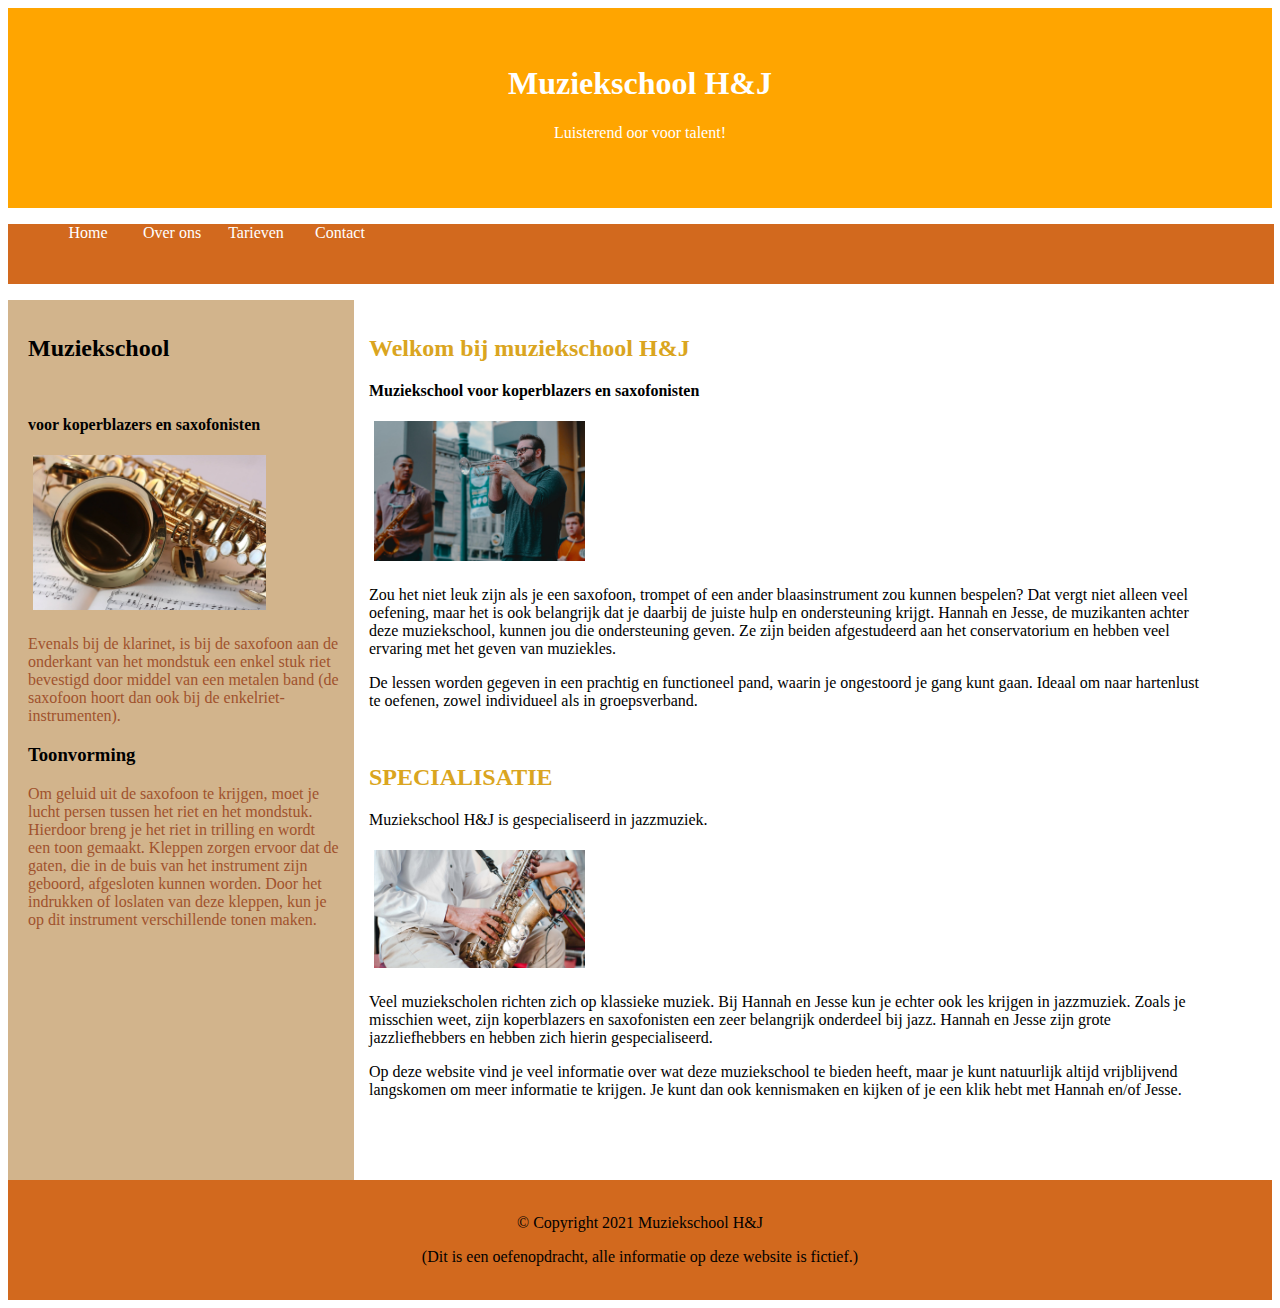
<file: index.html>
<!DOCTYPE html>
<html lang="nl">
<head>
<meta charset="utf-8">
<meta name="description" content="Muziekschool H&J">
<meta name="keywords" content="Hannah, Jesse, trompet, saxofoon">
<meta name="author" content="Elle Evenhuis">
<meta name="viewport" content="width=device-width, initial-scale=1.0">
<link rel="stylesheet" type="text/css" href="stijl.css">
<title>Muziekschool H&J index</title>
</head>
<body>
<header>
  <br><br>
  <h1>Muziekschool H&J</h1>
  <p>Luisterend oor voor talent!</p>
  </header>
  <ul>
  <li><a href="index.html">Home</a></li>
  <li><a href="overons.html">Over ons</a></li>
  <li><a href="tarieven.html">Tarieven</a></li>
  <li><a href="contact.html">Contact</a></li>
</ul>
<div class="row">
<div class="col-3" style="min-height: 850px;">
  <div id="marge_section1">
<section id="een">
  <h2>Muziekschool</h2>
  <br>
  <p><b>voor koperblazers en saxofonisten</b></p>
  <img id="afb_l" src="afbeeldingen/saxofoon.jpeg" alt="saxofoon">
  <br>
<p id="alinea1"> Evenals bij de klarinet, is bij de saxofoon aan de onderkant van het mondstuk een enkel stuk riet bevestigd door middel van een metalen band (de saxofoon hoort dan ook bij de enkelriet-instrumenten).</p>
<h3>Toonvorming</h3>
<p id="alinea2">Om geluid uit de saxofoon te krijgen, moet je lucht persen tussen het riet en het mondstuk. Hierdoor breng je het riet in trilling en wordt een toon gemaakt. Kleppen zorgen ervoor dat de gaten, die in de buis van het instrument zijn geboord, afgesloten kunnen worden. Door het indrukken of loslaten van deze kleppen, kun je op dit instrument verschillende tonen maken.</p>
</section>
</div>
</div>
<div class="col-8" style="min-height: 850px;">
<section id="twee">
<h2 id="h21">Welkom bij muziekschool H&J</h2>
<p><b>Muziekschool voor koperblazers en saxofonisten</b></p>
<img src="afbeeldingen/trompet.jpeg" alt="trompet">
<p>Zou het niet leuk zijn als je een saxofoon, trompet of een ander blaasinstrument zou kunnen bespelen? Dat vergt niet alleen veel oefening, maar het is ook belangrijk dat je daarbij de juiste hulp en ondersteuning krijgt. Hannah en Jesse, de muzikanten achter deze muziekschool, kunnen jou die ondersteuning geven. Ze zijn beiden afgestudeerd aan het conservatorium en hebben veel ervaring met het geven van muziekles.</p>
<p>De lessen worden gegeven in een prachtig en functioneel pand, waarin je ongestoord je gang kunt gaan. Ideaal om naar hartenlust te oefenen, zowel individueel als in groepsverband.</p><br>
<h2 id="h22">SPECIALISATIE</h2>
<p>Muziekschool H&J is gespecialiseerd in jazzmuziek.</p>
<img src="afbeeldingen/saxofoon2.jpeg" alt="saxofoon2">
<p>Veel muziekscholen richten zich op klassieke muziek. Bij Hannah en Jesse kun je echter ook les krijgen in jazzmuziek. Zoals je misschien weet, zijn koperblazers en saxofonisten een zeer belangrijk onderdeel bij jazz. Hannah en Jesse zijn grote jazzliefhebbers en hebben zich hierin gespecialiseerd.</p>
<p>Op deze website vind je veel informatie over wat deze muziekschool te bieden heeft, maar je kunt natuurlijk altijd vrijblijvend langskomen om meer informatie te krijgen. Je kunt dan ook kennismaken en kijken of je een klik hebt met Hannah en/of Jesse.</p>
</section>
</div>
</div>
<footer>
<br>
<p>© Copyright 2021 Muziekschool H&J</p>
<p>(Dit is een oefenopdracht, alle informatie op deze website is fictief.)</p>
</footer>
</body>
</html>
</file>
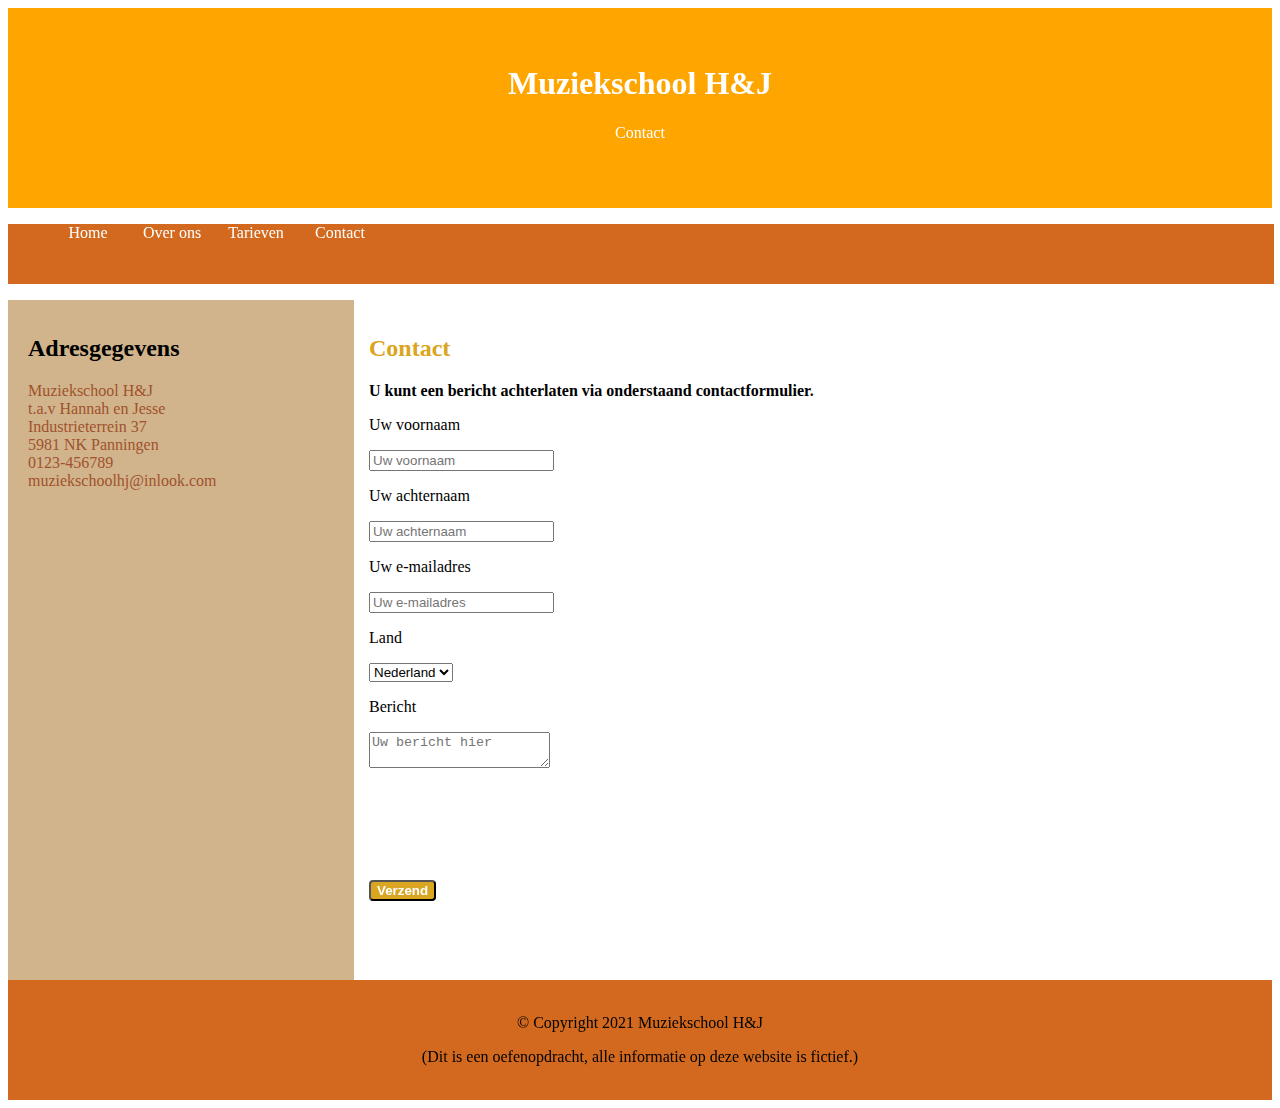
<file: contact.html>
<!DOCTYPE html>
<html lang="nl">
<head>
<meta charset="utf-8">
<meta name="description" content="Muziekschool H&J">
<meta name="keywords" content="Hannah, Jesse, trompet, saxofoon">
<meta name="author" content="Elle Evenhuis">
<meta name="viewport" content="width=device-width, initial-scale=1.0">
<link rel="stylesheet" type="text/css" href="stijl.css">
<title>Muziekschool H&J contact</title>
</head>
<body>
<header>
  <br>
  <br>
  <h1>Muziekschool H&J</h1>
  <p>Contact</p>
  </header>
  <ul>
  <li><a href="index.html">Home</a></li>
  <li><a href="overons.html">Over ons</a></li>
  <li><a href="tarieven.html">Tarieven</a></li>
  <li><a href="contact.html">Contact</a></li>
</ul>
<div class="row">
<div class="col-3" style= "min-height: 650px;">
  <div id="marge_section1">
<section id="een">
  <h2>Adresgegevens</h2>
  <p id="alinea1">
Muziekschool H&J<br>
t.a.v Hannah en Jesse<br>
Industrieterrein 37<br>
5981 NK Panningen<br>
0123-456789<br>
muziekschoolhj@inlook.com</p>
<iframe src="https://www.google.com/maps/embed?pb=!1m18!1m12!1m3!1d2492.7551815033453!2d5.975579312848709!3d51.334022671656754!2m3!1f0!2f0!3f0!3m2!1i1024!2i768!4f13.1!3m3!1m2!1s0x47c7485bd5bc80c3%3A0xc56f3d8c01a8a374!2sIndustrieterrein%20Panningen%2037%2C%205981%20NK%20Panningen!5e0!3m2!1snl!2snl!4v1701638563691!5m2!1snl!2snl" width="300" height="400" style="border:0;" allowfullscreen="" loading="lazy" referrerpolicy="no-referrer-when-downgrade"></iframe>
</section>
</div>
</div>
<div class="col-8" style= "min-height:650px;">
<section id="twee">
<h2 id="h21">Contact</h2>
<p><b>U kunt een bericht achterlaten via onderstaand contactformulier.</b></p>
<form>
  <p>Uw voornaam</p>
  <input type="text" name="voornaam" placeholder="Uw voornaam"><br>
  <p>Uw achternaam</p>
  <input type="text" name="achternaam" placeholder="Uw achternaam"><br>
  <p>Uw e-mailadres</p>
  <input type="email" name="emailadres" placeholder="Uw e-mailadres"><br>
<p>Land</p>
<select name="land">
<option value="nl" selected>Nederland</option>
<option value="be">België</option>
<option value="anders">anders</option>
</select><br>
<p>Bericht</p>
<textarea name="bericht" placeholder="Uw bericht hier"></textarea><br><br><br><br><br><br><br>
<button type="submit" name="Verzendknop"><strong>Verzend</strong></button>
</form>
</section>
</div>
</div>
<footer>
<br>
<p>© Copyright 2021 Muziekschool H&J</p>
<p>(Dit is een oefenopdracht, alle informatie op deze website is fictief.)</p>
</footer>
</body>
</html>
</file>
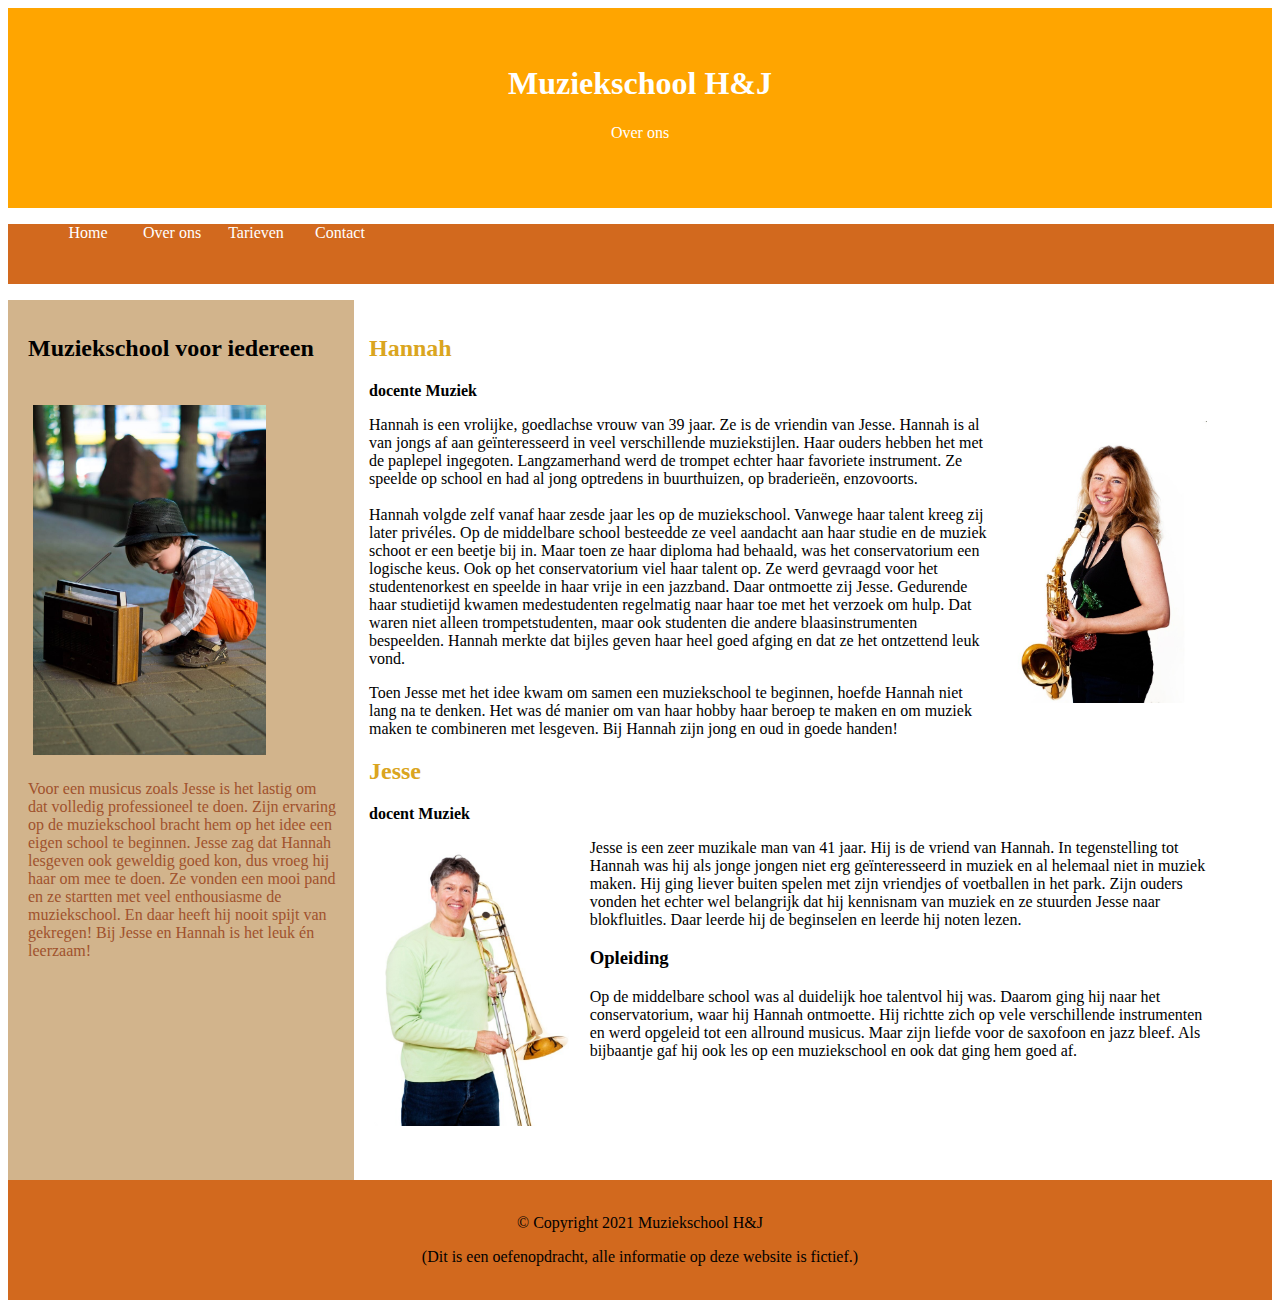
<file: overons.html>
<!DOCTYPE html>
<html lang="nl">
<head>
<meta charset="utf-8">
<meta name="description" content="Muziekschool H&J">
<meta name="keywords" content="Hannah, Jesse, trompet, saxofoon">
<meta name="author" content="Elle Evenhuis">
<title>Muziekschool H&J over ons</title>
<meta name="viewport" content="width=device-width, initial-scale=1.0">
<link rel="stylesheet" type="text/css" href="stijl.css">
</head>
<body>
<header>
  <br>
  <br>
  <h1>Muziekschool H&J</h1>
  <p>Over ons</p>
    </header>
    <ul>
    <li><a href="index.html">Home</a></li>
    <li><a href="overons.html">Over ons</a></li>
    <li><a href="tarieven.html">Tarieven</a></li>
    <li><a href="contact.html">Contact</a></li>
    </ul>
        <div class="row">
<div class="col-3" style="min-height: 850px;">
        <div id="marge_section1">
<section id="een">
  <h2>Muziekschool voor iedereen</h2>
  <br>
  <img id="afb_l" src="afbeeldingen/kind.jpeg" alt="kind">
  <br>
<p id="alinea1">Voor een musicus zoals Jesse is het lastig om dat volledig professioneel te doen. Zijn ervaring op de muziekschool bracht hem op het idee een eigen school te beginnen. Jesse zag dat Hannah lesgeven ook geweldig goed kon, dus vroeg hij haar om mee te doen. Ze vonden een mooi pand en ze startten met veel enthousiasme de muziekschool. En daar heeft hij nooit spijt van gekregen! Bij Jesse en Hannah is het leuk én leerzaam!</p>
</section>
</div>
</div>
<div class="col-8" style="min-height: 850px;">
<section id="twee">
<h2 id="h21">Hannah</h2>
<p><b>docente Muziek</b></p>
<p><img src="afbeeldingen/hannah.jpeg" alt="hannah" style="float:right">Hannah is een vrolijke, goedlachse vrouw van 39 jaar. Ze is de vriendin van Jesse. Hannah is al van jongs af aan geïnteresseerd in veel verschillende muziekstijlen. Haar ouders hebben het met de paplepel ingegoten. Langzamerhand werd de trompet echter haar favoriete instrument. Ze speelde op school en had al jong optredens in buurthuizen, op braderieën, enzovoorts.<br><br>
Hannah volgde zelf vanaf haar zesde jaar les op de muziekschool. Vanwege haar talent kreeg zij later privéles. Op de middelbare school besteedde ze veel aandacht aan haar studie en de muziek schoot er een beetje bij in. Maar toen ze haar diploma had behaald, was het conservatorium een logische keus. Ook op het conservatorium viel haar talent op. Ze werd gevraagd voor het studentenorkest en speelde in haar vrije in een jazzband. Daar ontmoette zij Jesse. Gedurende haar studietijd kwamen medestudenten regelmatig naar haar toe met het verzoek om hulp. Dat waren niet alleen trompetstudenten, maar ook studenten die andere blaasinstrumenten bespeelden. Hannah merkte dat bijles geven haar heel goed afging en dat ze het ontzettend leuk vond.</p>
<p>Toen Jesse met het idee kwam om samen een muziekschool te beginnen, hoefde Hannah niet lang na te denken. Het was dé manier om van haar hobby haar beroep te maken en om muziek maken te combineren met lesgeven. Bij Hannah zijn jong en oud in goede handen!</p>
<h2 id="h22">Jesse</h2>
<p><b>docent Muziek</b></p>
<p><img src="afbeeldingen/jesse.jpeg" alt="jesse" style="float:left">Jesse is een zeer muzikale man van 41 jaar. Hij is de vriend van Hannah. In tegenstelling tot Hannah was hij als jonge jongen niet erg geïnteresseerd in muziek en al helemaal niet in muziek maken. Hij ging liever buiten spelen met zijn vriendjes of voetballen in het park. Zijn ouders vonden het echter wel belangrijk dat hij kennisnam van muziek en ze stuurden Jesse naar blokfluitles. Daar leerde hij de beginselen en leerde hij noten lezen.
<br>
<h3>Opleiding</h3>
<p>Op de middelbare school was al duidelijk hoe talentvol hij was. Daarom ging hij naar het conservatorium, waar hij Hannah ontmoette. Hij richtte zich op vele verschillende instrumenten en werd opgeleid tot een allround musicus. Maar zijn liefde voor de saxofoon en jazz bleef. Als bijbaantje gaf hij ook les op een muziekschool en ook dat ging hem goed af.</p>
</section>
</div>
</div>
<footer>
<br>
<p>© Copyright 2021 Muziekschool H&J</p>
<p>(Dit is een oefenopdracht, alle informatie op deze website is fictief.)</p>
</footer>
</body>
</html>
</file>
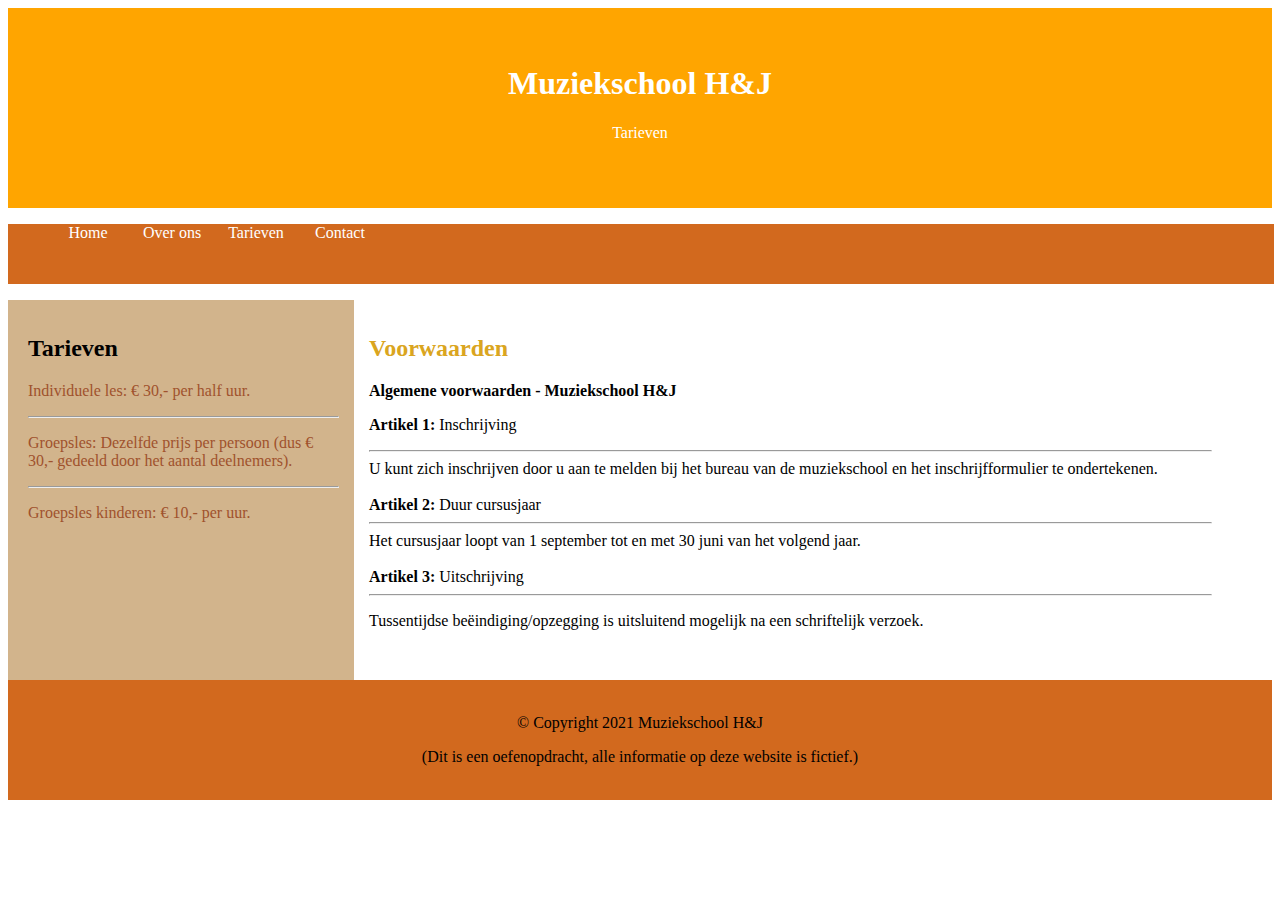
<file: tarieven.html>
<!DOCTYPE html>
<html lang="nl">
<head>
<meta charset="utf-8">
<meta name="description" content="Muziekschool H&J">
<meta name="keywords" content="Hannah, Jesse, trompet, saxofoon">
<meta name="author" content="Elle Evenhuis">
<meta name="viewport" content="width=device-width, initial-scale=1.0">
<link rel="stylesheet" type="text/css" href="stijl.css">
<title>Muziekschool H&J tarieven</title>
</head>
<body>
<header>
  <br><br>
  <h1>Muziekschool H&J</h1>
  <p>Tarieven</p>
  </header>
  <ul>
  <li><a href="index.html">Home</a></li>
  <li><a href="overons.html">Over ons</a></li>
  <li><a href="tarieven.html">Tarieven</a></li>
  <li><a href="contact.html">Contact</a></li>
</ul>
<div class="row">
<div class="col-3" style= "min-height: 350px;">
  <div id="marge_section1">
<section id="een">
  <h2>Tarieven</h2>
  <p id="alinea1">Individuele les: € 30,- per half uur.</p>
<hr>
<p id="alinea2">Groepsles: Dezelfde prijs per persoon (dus € 30,- gedeeld door het aantal deelnemers).</p>
<hr>
<p id="alinea3">Groepsles kinderen: € 10,- per uur.</p>
</section>
</div>
</div>
<div class="col-8" style= "min-height: 350px;">
<section id="twee">
<h2 id="h21">Voorwaarden</h2>
<p><b>Algemene voorwaarden - Muziekschool H&J</b></p>
<p><b>Artikel 1: </b>Inschrijving<hr>
U kunt zich inschrijven door u aan te melden bij het bureau van de muziekschool en het inschrijfformulier te ondertekenen.
<br><br>
<b>Artikel 2:</b> Duur cursusjaar
<hr>
Het cursusjaar loopt van 1 september tot en met 30 juni van het volgend jaar.
<br><br>
<b>Artikel 3: </b>Uitschrijving
<hr>
<p>Tussentijdse beëindiging/opzegging is uitsluitend mogelijk na een schriftelijk verzoek.</p>
</section>
</div>
</div>
<footer>
<br>
<p>© Copyright 2021 Muziekschool H&J</p>
<p>(Dit is een oefenopdracht, alle informatie op deze website is fictief.)</p>
</footer>
</body>
</html>
</file>
<file: stijl.css>
header{
width: 100%;
background-color: orange;
text-align: center;
color: white;
height: 200px;
}
li{
display: inline-block;
height: 22px;
width: 80px;
text-align: center;
color: white;
background-color: chocolate;
}
ul a {color: white;
text-decoration: none;
}
[class*="col-"] {
  width: 100%;
}
@media only screen and (min-width: 768px) {
[class*="col-"] {
float: left;
padding: 15px;
}
.col-1 {width: 8.33%;}
.col-2 {width: 16.66%;}
.col-3 {width: 25%;}
.col-4 {width: 33.33%;}
.col-5 {width: 41.66%;}
.col-6 {width: 50%;}
.col-7 {width: 58.33%;}
.col-8 {width: 66.66%;}
.col-9 {width: 75%;}
.col-10 {width: 83.33%;}
.col-11 {width: 91.66%;}
.col-12 {width: 100%;}
}
#alinea1, #alinea2, #alinea3 {color: sienna;}
#een {height: 100%;}
#h21, #h22 {color: goldenrod;}
img {
  width: 25%;
  height: auto;
  padding: 5px;
}
.col-3 {
  background-color: tan;
}
#afb_l {
  width: 75%;
  height: auto;
  padding: 5px;
}
ul {
  width: 97%;
  background-color: chocolate;
  height: 60px;
}
#marge_section1 {margin-left: 5px;}
button {
  background-color: goldenrod;
  color: white;
  border-radius: 4px;
}
footer{
  text-align: center;
  background-color: chocolate;
  height: 120px;
  clear: left;
}
</file>
